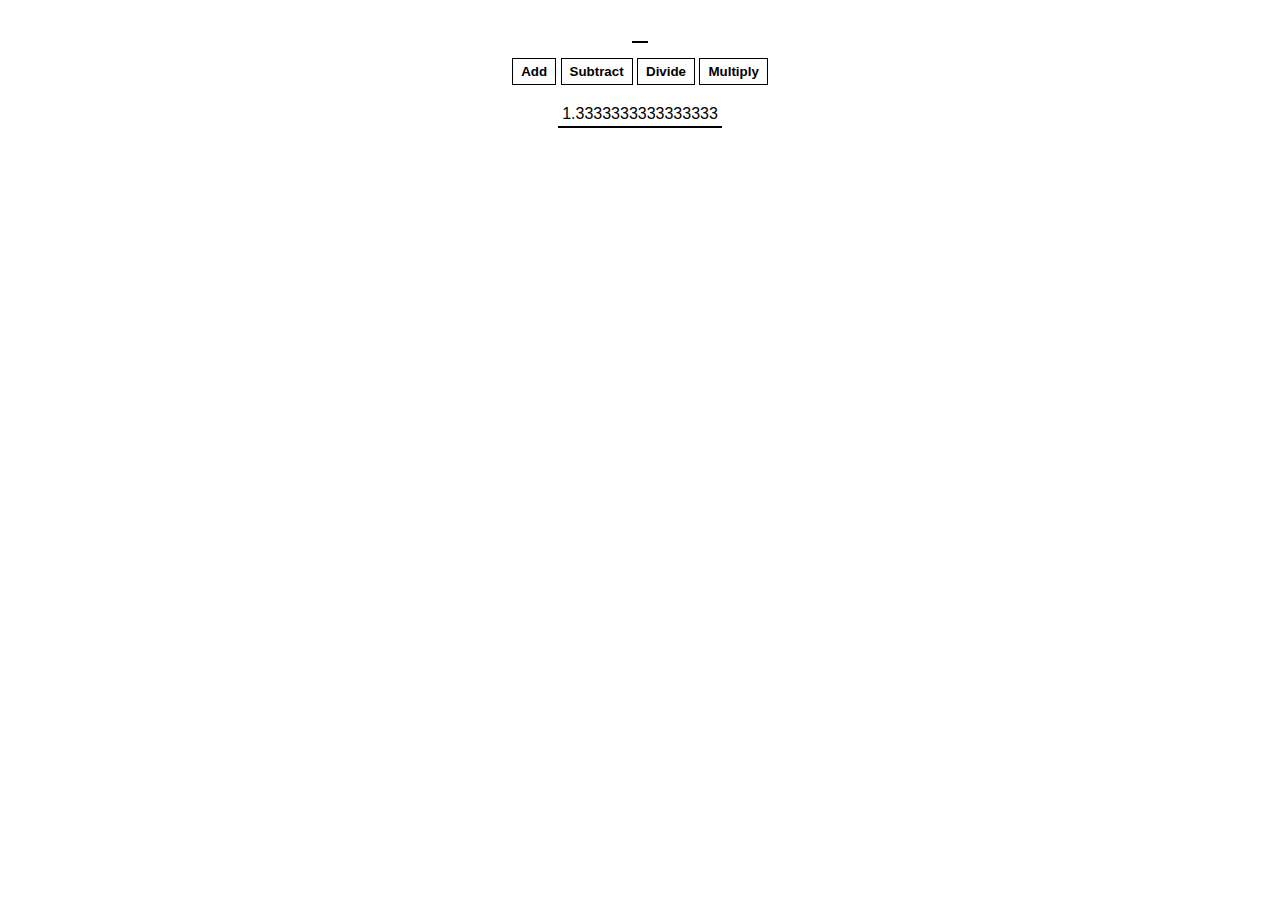
<file: challenge2/index.html>
<html>
    <head>
        <link rel="stylesheet" href="index.css">
    </head>
    <body>
        <span id="num1-el"></span>
        <span id="num2-el"></span>
        <br>
        <button id="add">Add</button>
        <button id="subtract">Subtract</button>
        <button id="divide">Divide</button>
        <button id="multiply">Multiply</button>
        <br>
        <span id="res-el">Result: </span>
        <script src="index.js"></script>
    </body>
</html>
</file>
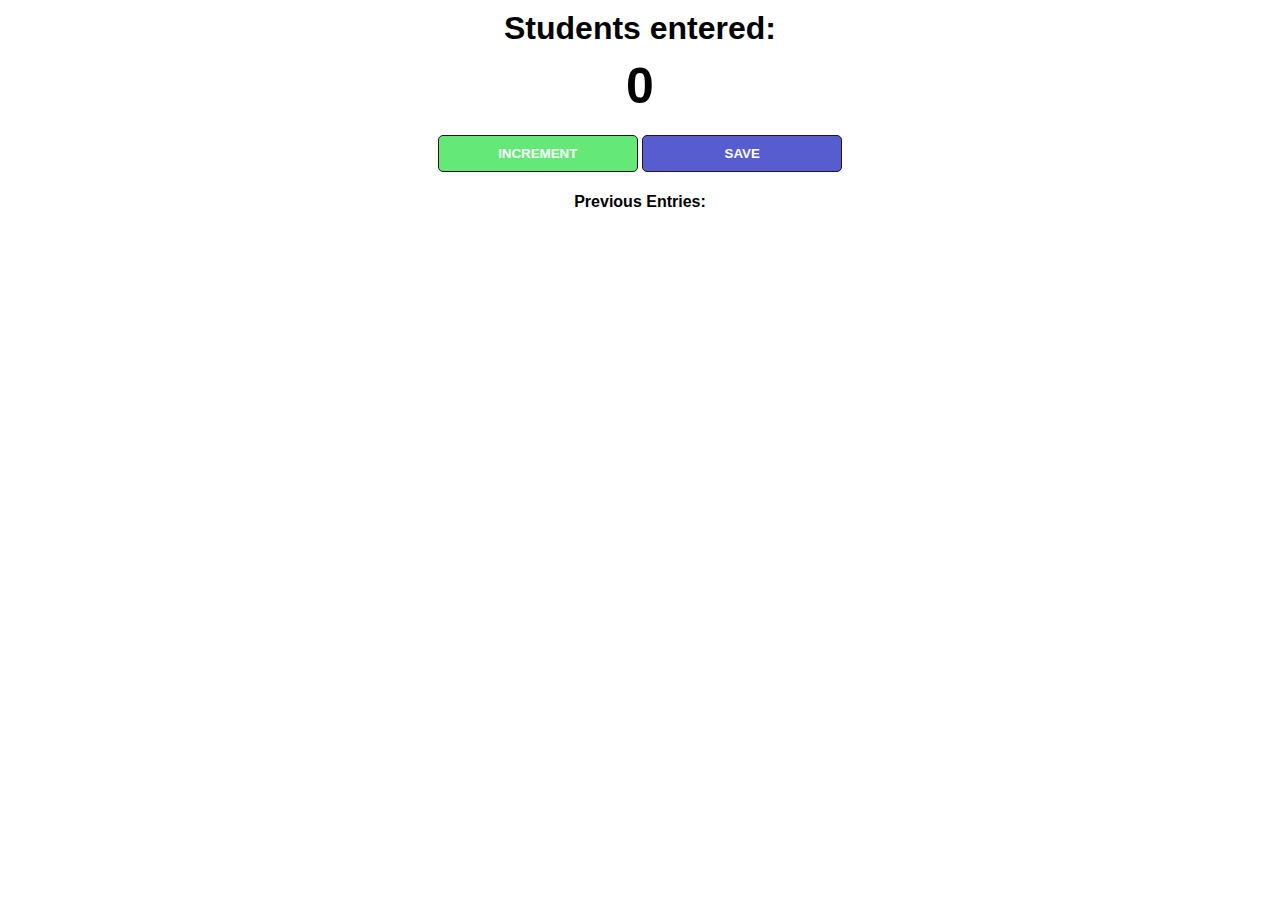
<file: counterapp/index.html>
<!DOCTYPE html>
<html>
    <head>
        <link rel="stylesheet" href="index.css">
    </head>
    <body>
        <h1>Students entered:</h1>
        <h2 id="count-el">0</h2>
        <script src="index.js"></script>
        <button id="increment-btn" onclick=increment()>INCREMENT</button>
        <button id="save-btn" onclick=save()>SAVE</button>
        <p id="entries">Previous Entries: </p>

    </body>
</html>
</file>
<file: challenge2/index.css>
html {
    height: 100%;
    width: 100%;
  }
  
  body {
    font-family: Arial, Helvetica, sans-serif;
    padding: 20px 0;
    margin: 0;
    text-align: center;
  }
  
  span {
    border-bottom: 2px solid black;
    padding: 4px;
  }
  
  button {
    margin: 20px 0;
    background: white;
    color: black;
    border: 1px solid black;
    font-weight: bold;
    cursor: pointer;
    padding: 5px 8px;
  }
  
  button:focus{
      background:#d9d2e5;
  }
</file>
<file: counterapp/index.css>
body {
    background-image: url("https://upload.wikimedia.org/wikipedia/commons/c/c9/BrooklynTechEntrance.jpg");
    background-size: cover;
    font-family: -apple-system, BlinkMacSystemFont, 'Segoe UI', Roboto, Oxygen, Ubuntu, Cantarell, 'Open Sans', 'Helvetica Neue', sans-serif;
    font-weight: bolder;
    text-align: center;
    /*to avoid image repetition if you have a background image, this will take the entire viewport */
    height:100vh; 
  }
  
  .container{
    opacity: 0.90;
    max-width: 80%; 
    margin: auto; /* this helps centering */
    border: 3px solid black;
    border-radius: 10px;
  }
  
  h1 {
    margin-top: 10px;
    margin-bottom: 10px;
  }
  
  h2 {
    font-size: 50px;
    margin-top: 0;
    margin-bottom: 20px;
  }
  
  button {
    /*border: none; */
    border: 1px solid #211717;
    padding-top: 10px;
    padding-bottom: 10px;
    color: white;
    font-weight: bold;
    width: 200px;
    margin-bottom: 5px;
    border-radius: 5px;
  }
  
  #increment-btn {
   background: #64e878;;
  }
  
  #save-btn {
    background: #575dcf;
  }  


  p {
    background-color: #FFFFFF;
  }
</file>
